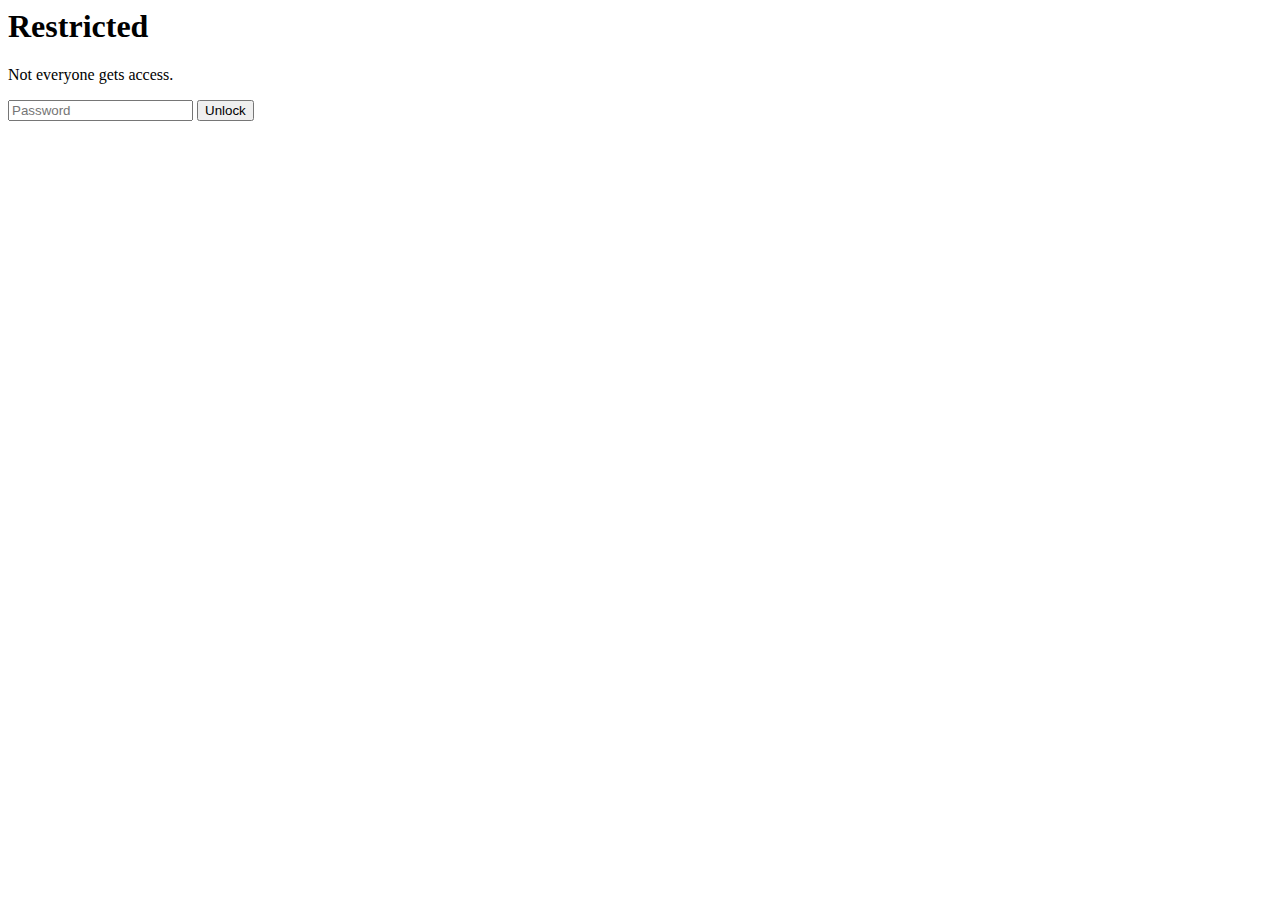
<file: index.html>
<body>
  <div class="bg-gif"></div>
  <div class="center">
    <h1>Restricted</h1>
    <p>Not everyone gets access.</p>
    <input id="pass" type="password" placeholder="Password">
    <button class="btn" onclick="checkPass()">Unlock</button>
    <p id="error"></p>
  </div>
<script src="script.js"></script>
</body>
</file>
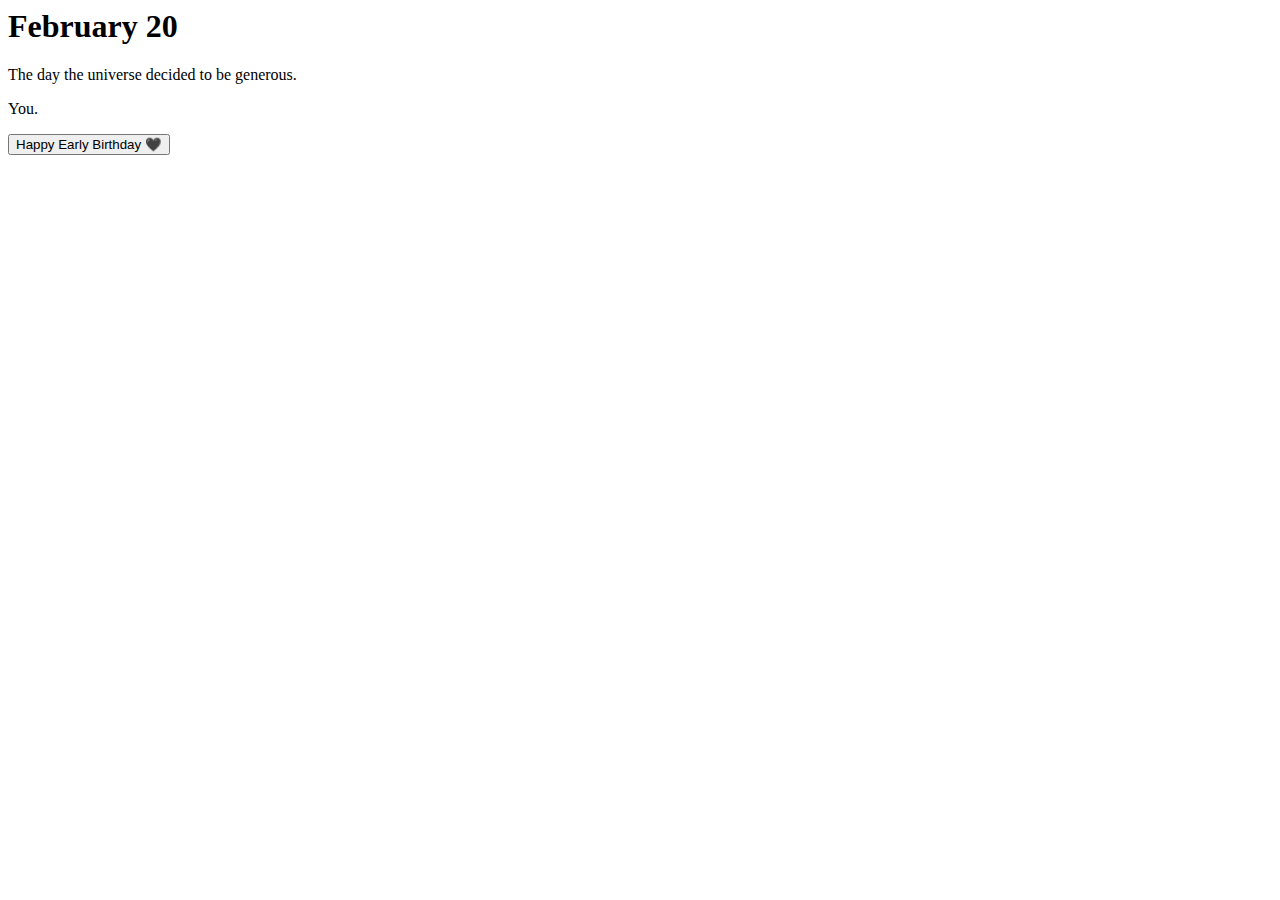
<file: feb20.html>
<body>
<div class="bg-gif"></div>
<div class="center">
  <h1>February 20</h1>
  <p>The day the universe decided to be generous.</p>
  <p>You.</p>
  <button class="btn">Happy Early Birthday 🖤</button>
</div>
</body>
</file>
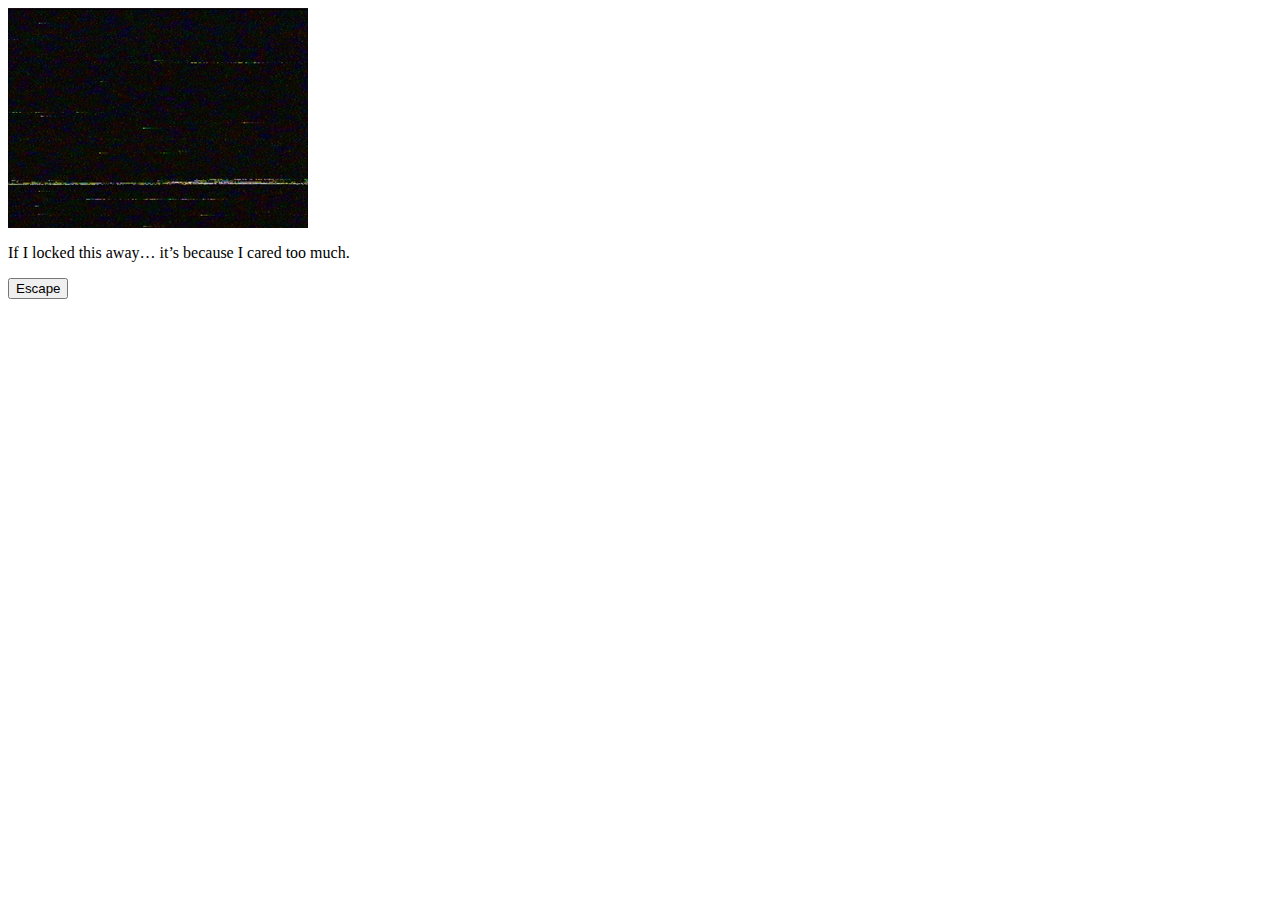
<file: glass.html>
<body>
<div class="bg-gif"></div>
<div class="center">
  <img src="assets/static.gif" width="300">
  <p>If I locked this away… it’s because I cared too much.</p>
  <button class="btn" onclick="location.href='home.html'">Escape</button>
</div>
</body>
</file>
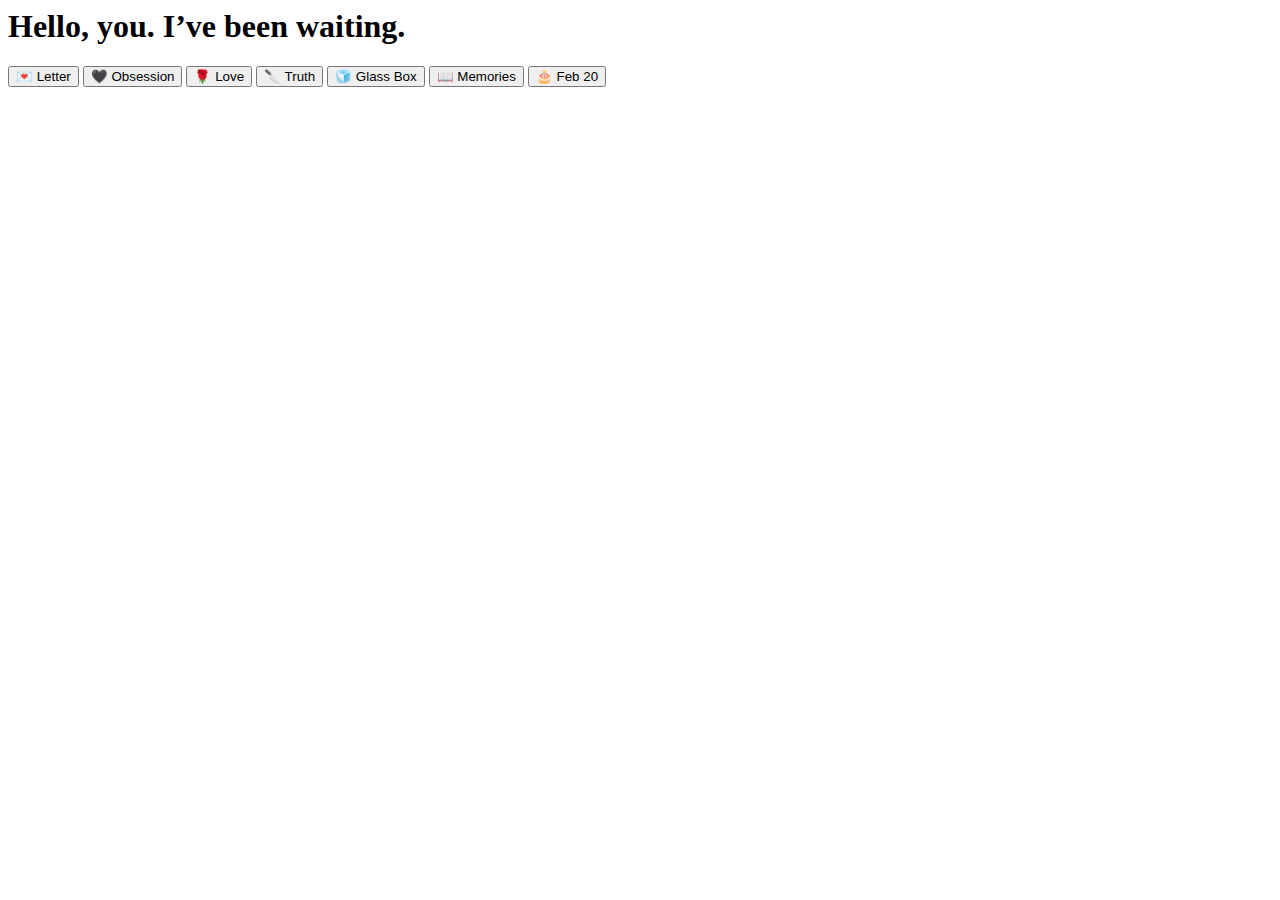
<file: home.html>
<body>
<div class="bg-gif"></div>

<audio id="bgm" src="assets/bgm.mp3" loop></audio>
<div class="vinyl" onclick="toggleMusic()"></div>

<div class="center">
  <h1>Hello, you. I’ve been waiting.</h1>

  <div class="grid">
    <button class="btn" onclick="location.href='letter.html'">💌 Letter</button>
    <button class="btn" onclick="location.href='obsession.html'">🖤 Obsession</button>
    <button class="btn" onclick="location.href='love.html'">🌹 Love</button>
    <button class="btn" onclick="location.href='truth.html'">🔪 Truth</button>
    <button class="btn" onclick="location.href='glass.html'">🧊 Glass Box</button>
    <button class="btn" onclick="location.href='memories.html'">📖 Memories</button>
    <button class="btn" onclick="location.href='feb20.html'">🎂 Feb 20</button>
  </div>
</div>

<script src="script.js"></script>
</body>
</file>
